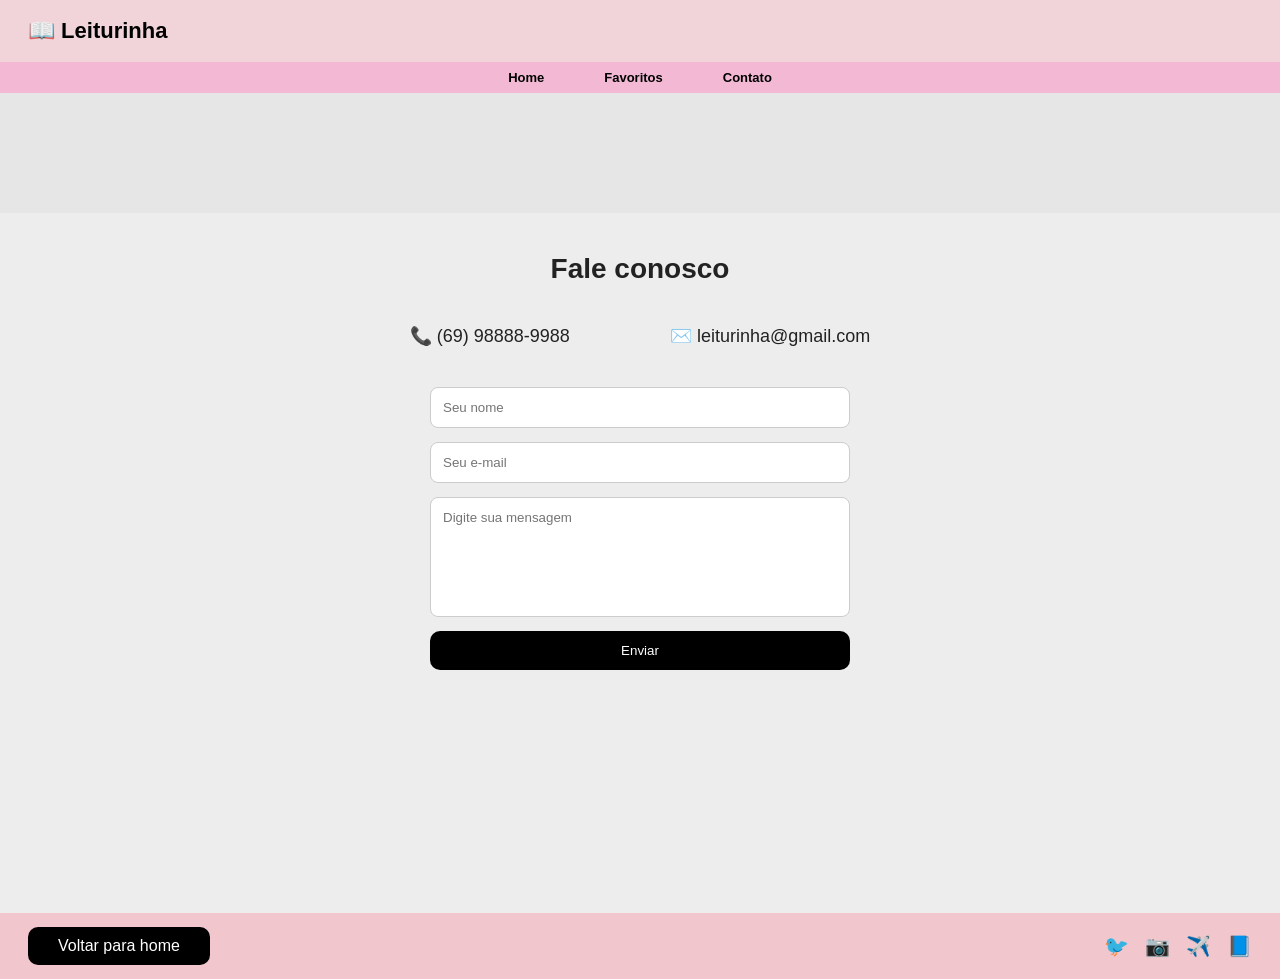
<file: contato.html>
<!DOCTYPE html>
<html lang="pt-BR">
<head>
  <meta charset="UTF-8">
  <meta name="viewport" content="width=device-width, initial-scale=1.0">
  <title>Fale conosco</title>

  <link rel="stylesheet" href="assets/css/style.css?v=20">
</head>
<body>

<header class="topo">
  <a href="index.php" class="logo">📖 Leiturinha</a>
</header>

<nav class="menu">
  <a href="index.php">Home</a>
  <a href="favoritos.php">Favoritos</a>
  <a href="contato.html">Contato</a>
</nav>

<section class="faixa-cinza alto"></section>

<section class="contato-pagina">
  <h1>Fale conosco</h1>

  <div class="contato-info">
    <div>📞 (69) 98888-9988</div>
    <div>✉️ leiturinha@gmail.com</div>
  </div>

  <form class="formulario" id="formContato" action="contato.php" method="post">
    <input 
      type="text" 
      id="nomeContato" 
      name="nome" 
      placeholder="Seu nome" 
      required
    >

    <input 
      type="email" 
      id="emailContato" 
      name="email" 
      placeholder="Seu e-mail" 
      required
    >

    <textarea 
      id="mensagemContato" 
      name="mensagem" 
      placeholder="Digite sua mensagem" 
      required
    ></textarea>

    <button type="submit">Enviar</button>

    <p id="msgContato"></p>
  </form>
</section>

<footer class="rodape">
  <a class="btn-contato" href="index.php">Voltar para home</a>

  <div class="redes">
    <span>🐦</span>
    <span>📷</span>
    <span>✈️</span>
    <span>📘</span>
  </div>
</footer>

<script>
  const params = new URLSearchParams(window.location.search);
  const status = params.get("status");
  const msgContato = document.getElementById("msgContato");

  if(status === "sucesso"){
    msgContato.style.color = "green";
    msgContato.innerText = "Mensagem enviada com sucesso!";
  }

  if(status === "erro"){
    msgContato.style.color = "#b30000";
    msgContato.innerText = "Erro: preencha todos os campos.";
  }
</script>

</body>
</html>
</file>
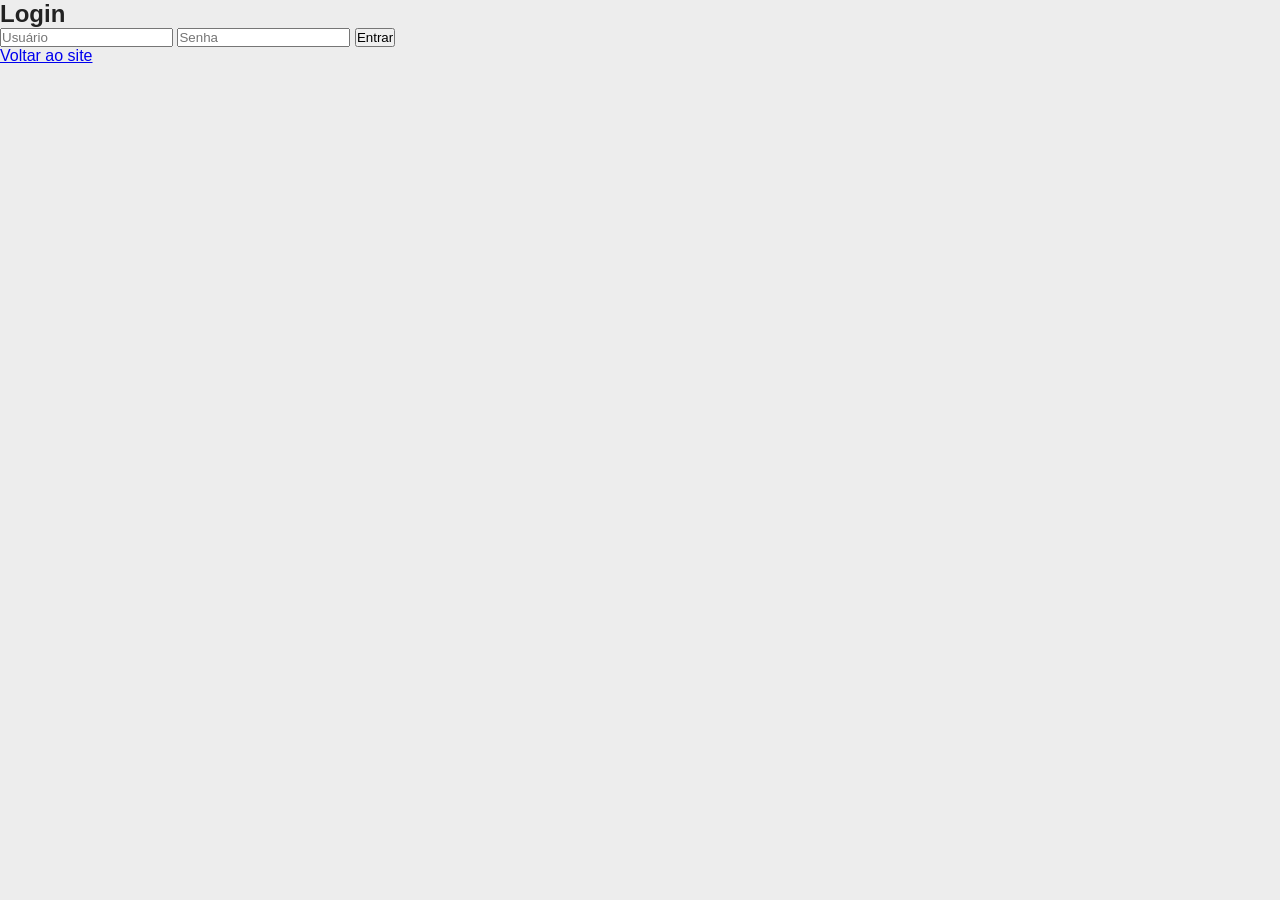
<file: legacy/login.html>
<!DOCTYPE html>
<html lang="pt-BR">
<head>
  <meta charset="UTF-8">
  <meta name="viewport" content="width=device-width, initial-scale=1.0">
  <title>Login</title>
  <link rel="stylesheet" href="../assets/css/style.css">
</head>
<body>

<section class="login-area">
  <form class="login-box" id="formLogin">
    <h1>Login</h1>
    <input type="text" id="loginUsuario" placeholder="Usuário">
    <input type="password" id="loginSenha" placeholder="Senha">
    <button type="submit">Entrar</button>
    <p id="msgLogin"></p>
    <a href="../index.php">Voltar ao site</a>
  </form>
</section>

<script src="../assets/js/script.js"></script>
</body>
</html>
</file>
<file: assets/css/style.css>
*{
  margin:0;
  padding:0;
  box-sizing:border-box;
  font-family:Arial, sans-serif;
}

body{
  background:#ededed;
  color:#222;
}

.topo{
  background:#f1d4da;
  display:flex;
  justify-content:space-between;
  align-items:center;
  padding:18px 28px;
}

.logo{
  font-size:22px;
  font-weight:bold;
  color:#000;
  text-decoration:none;
}

.busca-area{
  display:flex;
  gap:8px;
  align-items:center;
}

.busca-area input{
  width:220px;
  padding:8px 12px;
  border:none;
  border-radius:20px;
  outline:none;
}

.busca-area button{
  border:none;
  background:white;
  width:40px;
  height:40px;
  border-radius:50%;
  cursor:pointer;
}

.menu{
  background:#f3b8d4;
  display:flex;
  justify-content:center;
  gap:60px;
  padding:8px;
}

.menu a{
  text-decoration:none;
  color:black;
  font-size:13px;
  font-weight:bold;
}

.faixa-cinza{
  background:#e6e6e6;
  height:72px;
}

.faixa-cinza.alto{
  height:120px;
}

.hero{
  padding:35px 40px;
}

.hero-img{
  width:85%;
  height:180px;
  margin:0 auto 30px;
  border-radius:60px;
  background:url('https://images.unsplash.com/photo-1507842217343-583bb7270b66?auto=format&fit=crop&w=1200&q=80') center/cover;
}

.hero-texto{
  display:flex;
  justify-content:space-around;
  align-items:flex-start;
  gap:30px;
  padding:10px 40px;
}

.hero-texto h1{
  font-size:42px;
  font-weight:normal;
}

.caixa-frase{
  width:320px;
  background:#f4c9ce;
  padding:14px;
  border-radius:10px;
  font-size:13px;
  line-height:1.5;
}

.titulo-secao{
  padding:10px 28px;
  font-style:italic;
}

.lista-livros{
  background:#f4d0d4;
  display:grid;
  grid-template-columns:repeat(6, 1fr);
  gap:15px;
  padding:20px;
}

.livro-card{
  background:#f7dfe3;
  padding:10px;
  text-align:center;
  border-radius:4px;
}

.livro-card img{
  width:100%;
  height:180px;
  object-fit:cover;
  border-radius:6px;
}

.livro-card h3{
  font-size:13px;
  margin-top:8px;
}

.livro-card p{
  font-size:12px;
  margin-top:4px;
}

.acoes-card{
  margin-top:8px;
  display:flex;
  justify-content:center;
  gap:8px;
}

.acoes-card a,
.acoes-card button{
  text-decoration:none;
  border:none;
  background:white;
  padding:6px 12px;
  border-radius:10px;
  cursor:pointer;
  color:#222;
}

.grandes-estrelas{
  display:flex;
  justify-content:space-around;
  align-items:flex-start;
  padding:70px 40px;
  gap:40px;
}

.frases h2{
  font-size:20px;
  margin-bottom:20px;
}

.frase-box{
  width:230px;
  background:white;
  border:1px solid #ddd;
  padding:18px;
  margin-bottom:18px;
  border-radius:8px;
  font-size:12px;
  line-height:1.6;
}

.autores{
  display:flex;
  flex-direction:column;
  gap:20px;
  background:#f4d0d4;
  padding:20px;
  border-radius:12px;
  align-items:center;
}

.autor-img{
  width:130px;
  height:170px;
  overflow:hidden;
  border-radius:10px;
  background:#ddd;
}

.autor-img img{
  width:100%;
  height:100%;
  object-fit:cover;
  display:block;
}

.imagem-destaque{
  width:260px;
  height:360px;
  background:url('https://images.unsplash.com/photo-1512820790803-83ca734da794?auto=format&fit=crop&w=700&q=80') center/cover;
  border-radius:8px;
}

.marca{
  padding:20px 40px 50px;
}

.texto-marca{
  width:620px;
  background:#f4d0d4;
  padding:28px;
  border-radius:16px;
}

.texto-marca h2{
  margin-bottom:12px;
  font-size:34px;
  font-weight:normal;
}

.texto-marca p{
  font-size:14px;
  line-height:1.8;
  margin-bottom:10px;
}

.rodape{
  background:#f1c7cd;
  display:flex;
  justify-content:space-between;
  align-items:center;
  padding:14px 28px;
}

.rodape.simples{
  justify-content:space-between;
}

.btn-contato{
  background:black;
  color:white;
  text-decoration:none;
  padding:10px 30px;
  border-radius:10px;
}

.redes{
  display:flex;
  gap:16px;
  font-size:20px;
}


.produto-info h1{
  font-size:28px;
  font-weight:normal;
  margin-bottom:10px;
}

.produto-info h2{
  font-size:24px;
  font-weight:300;
  color:#6f6f6f;
  margin-bottom:18px;
}

.tipos{
  display:flex;
  gap:20px;
  margin-bottom:12px;
}

.tipos span{
  background:#5b5557;
  color:white;
  padding:8px 42px;
  border-radius:6px;
}

.mini-info,
.avaliacao{
  font-size:14px;
  margin:14px 0;
}

.botoes-livro{
  margin-top:24px;
  display:flex;
  gap:14px;
  align-items:center;
}

.botoes-livro button,
.botoes-livro a{
  border:none;
  background:#ba4642;
  color:white;
  padding:12px 18px;
  border-radius:6px;
  cursor:pointer;
  text-decoration:none;
}

.sinopse-area{
  padding:28px;
}

.sinopse-area h2{
  font-size:42px;
  font-weight:normal;
  margin-bottom:8px;
}

.sinopse-box{
  width:580px;
  min-height:180px;
  background:#f0f0f0;
  border:1px solid #d8d8d8;
  border-radius:8px;
  padding:18px;
  line-height:1.7;
  font-size:14px;
}

.favoritos-box{
  background:#f2d0d4;
  margin:40px 20px;
  padding:60px;
  display:flex;
  gap:30px;
  align-items:flex-start;
}

.icone-fav{
  font-size:100px;
  color:white;
}

#listaFavoritos{
  font-size:30px;
  line-height:1.7;
  margin-top:20px;
}

.contato-pagina{
  min-height:700px;
  padding:40px;
  text-align:center;
}

.contato-pagina h1{
  font-size:28px;
  margin-bottom:40px;
}

.contato-info{
  display:flex;
  justify-content:center;
  gap:100px;
  margin-bottom:40px;
  font-size:18px;
}

.formulario{
  width:420px;
  margin:0 auto;
  display:flex;
  flex-direction:column;
  gap:14px;
}

.formulario input,
.formulario textarea{
  padding:12px;
  border:1px solid #ccc;
  border-radius:8px;
  outline:none;
}

.formulario textarea{
  height:120px;
  resize:none;
}

.formulario button{
  border:none;
  background:black;
  color:white;
  padding:12px;
  border-radius:10px;
  cursor:pointer;
}

#msgContato{
  font-size:14px;
  color:#b30000;
  min-height:18px;
}

@media(max-width:1100px){
  .lista-livros{
    grid-template-columns:repeat(2,1fr);
  }

  .hero-texto,
  .grandes-estrelas,
  .produto-pagina,
  .contato-info,
  .favoritos-box{
    flex-direction:column;
    align-items:center;
  }

  .texto-marca,
  .sinopse-box{
    width:100%;
  }
}
.admin-acoes a{
  font-size:12px;
  background:#ffffff;
}

.form-crud{
  min-height:650px;
  padding:40px;
  text-align:center;
}

.form-crud h1{
  margin-bottom:25px;
  font-size:30px;
  font-weight:normal;
}

.formulario select{
  padding:12px;
  border:1px solid #ccc;
  border-radius:8px;
  outline:none;
  background:white;
}

.erro-crud{
  color:#b30000;
  margin-bottom:15px;
}

.produto-pagina{
  background:#f3d4d8;
  display:flex;
  justify-content:center;
  align-items:center;
  gap:80px;
  padding:60px 40px;
}

.produto-img img{
  width:280px;
  height:390px;
  object-fit:cover;
  border-radius:10px;
}

.sinopse-area{
  background:#ededed;
  padding:40px;
}

.sinopse-box{
  width:100%;
  max-width:720px;
}

.rodape{
  width:100%;
  margin-top:0;
}

@media(max-width:900px){
  .produto-pagina{
    flex-direction:column;
    gap:30px;
    text-align:center;
  }

  .produto-img img{
    width:220px;
    height:320px;
  }
}

html, body{
  min-height:100%;
  overflow-x:hidden;
}

.produto-info{
  max-width:430px;
}

@media(min-width:1200px){
  .sinopse-area{
    min-height:330px;
  }
}

.item-favorito{
  display:flex;
  align-items:center;
  gap:20px;
  margin-bottom:18px;
}

.item-favorito button{
  border:none;
  background:#ba4642;
  color:white;
  padding:8px 14px;
  border-radius:8px;
  cursor:pointer;
}
</file>
